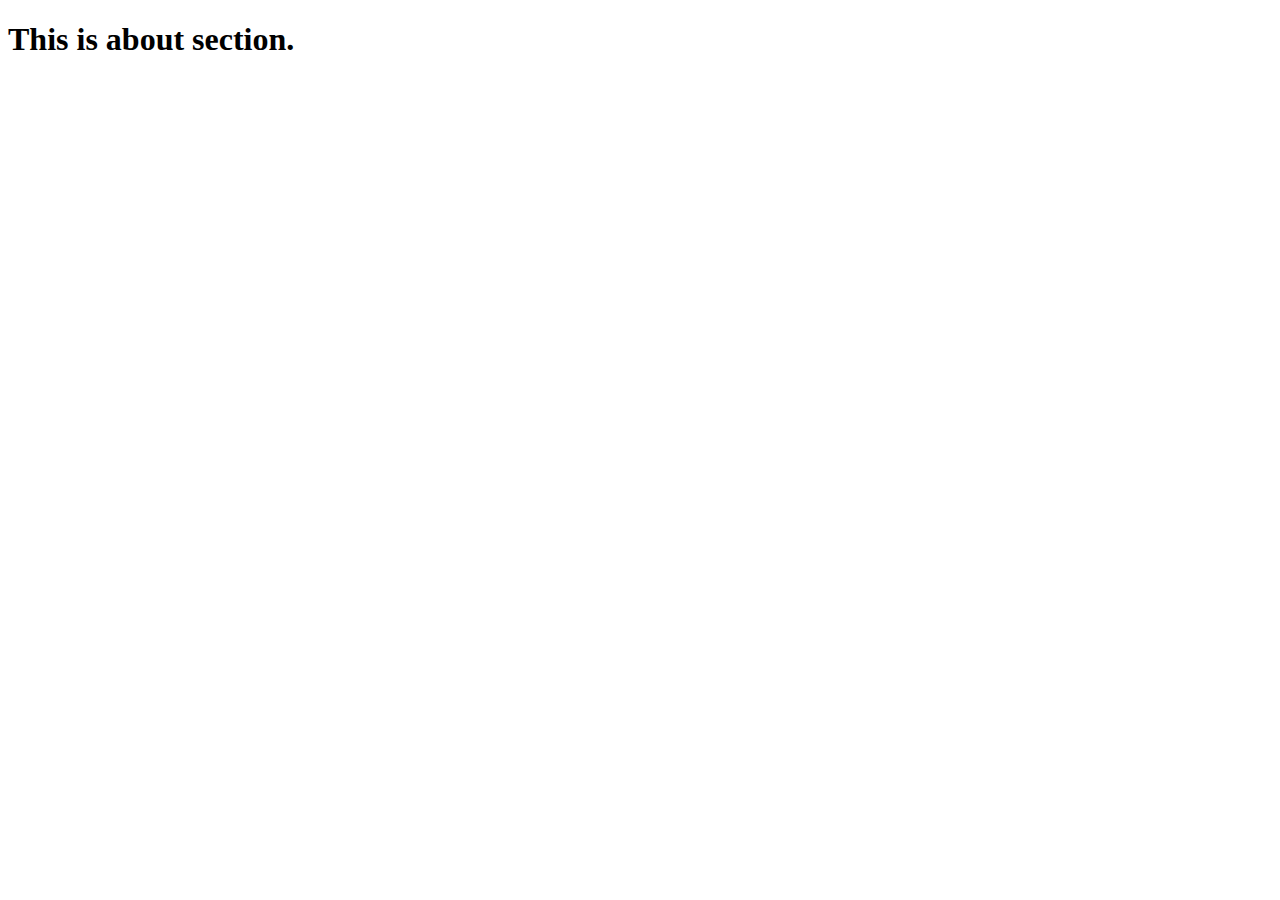
<file: about.html>
<!DOCTYPE html>
<html lang="en">
<head>
    <meta charset="UTF-8">
    <meta http-equiv="X-UA-Compatible" content="IE=edge">
    <meta name="viewport" content="width=device-width, initial-scale=1.0">
    <title>Document</title>
</head>
<body>
    <h1>This is about section.</h1>
</body>
</html>
</file>
